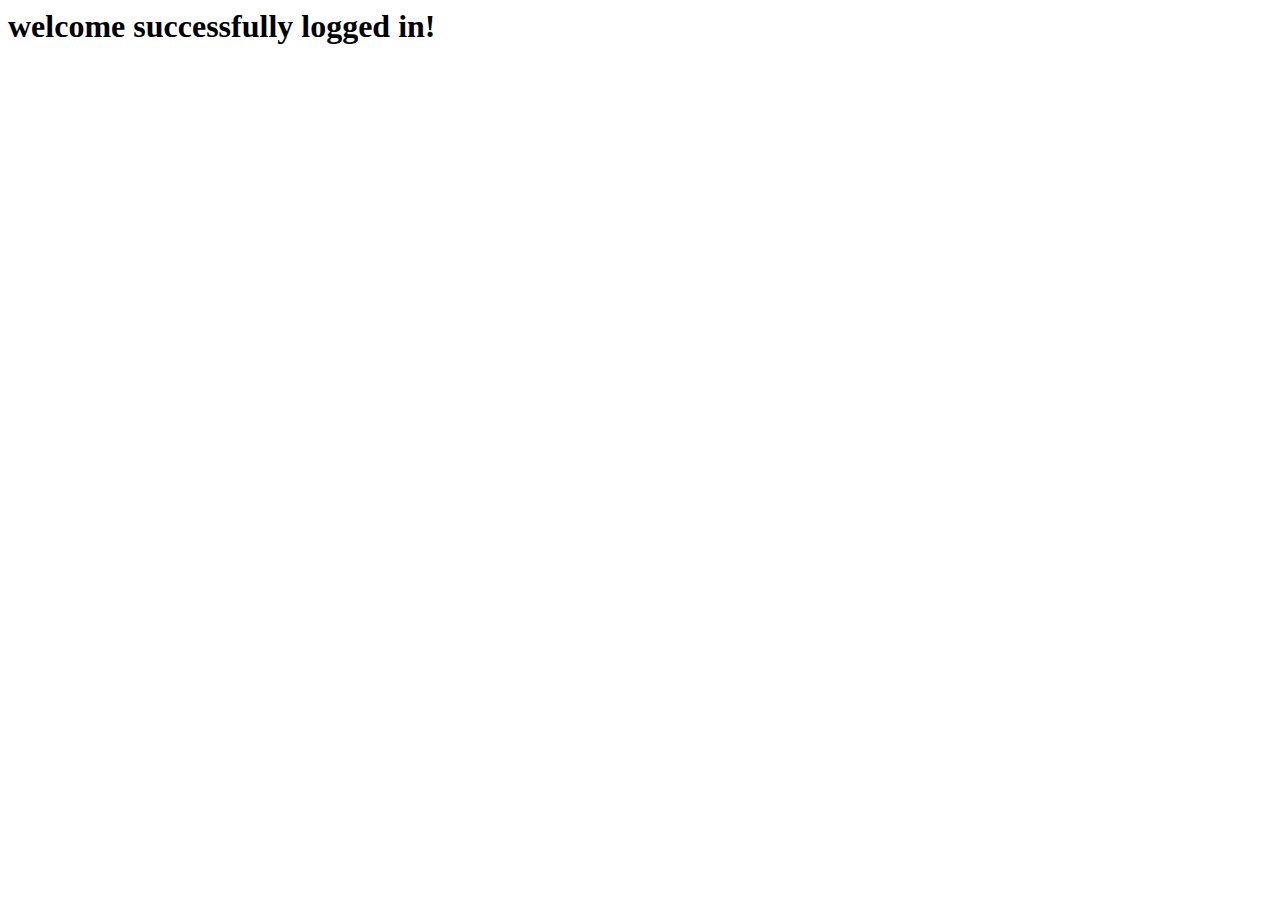
<file: home.html>
<html lang="en">
<head>
    <meta charset="UTF-8">
    <meta http-equiv="X-UA-Compatible" content="IE=edge">
    <meta name="viewport" content="width=device-width, initial-scale=1.0">
    <title>Document</title>
</head>
<body>
    <h1>welcome successfully logged in!</h1>
</body>
</html>
</file>
